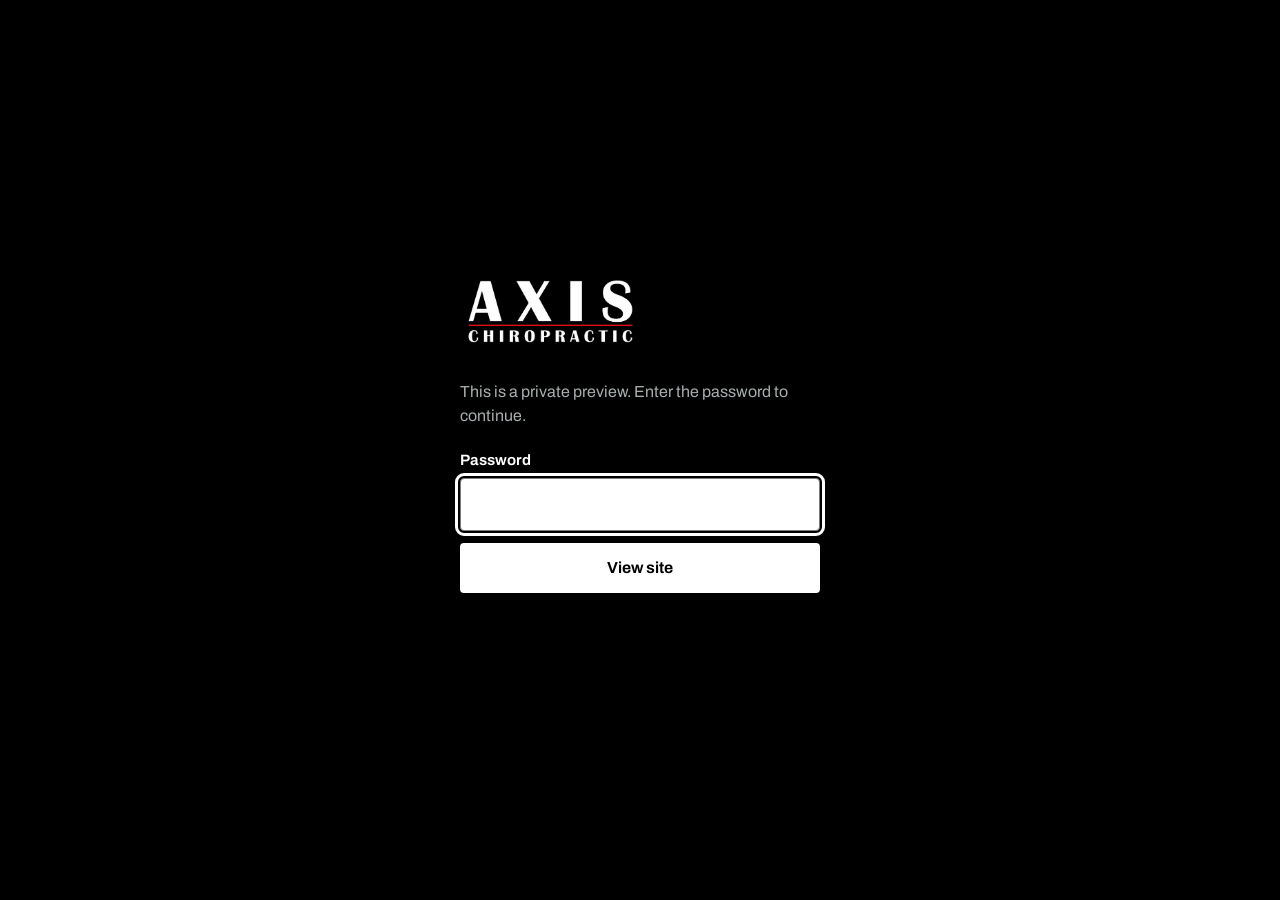
<file: index.html>
<!DOCTYPE html>
<html lang="en">
<head>
  <meta charset="utf-8">
  <meta name="viewport" content="width=device-width, initial-scale=1">
  <meta name="robots" content="noindex, nofollow">
  <script src="gate.js"></script>
  <title>Axis Chiropractic | Chiropractor in Oconomowoc, WI | Dr. Rob Dorn</title>
  <meta name="description" content="Specific spinal adjustments from Dr. Rob Dorn in Oconomowoc, WI. 20 years serving Lake Country. Same-day relief for acute pain. Most new patients seen the same week.">
  <link rel="preconnect" href="https://fonts.googleapis.com">
  <link rel="preconnect" href="https://fonts.gstatic.com" crossorigin>
  <link href="https://fonts.googleapis.com/css2?family=Archivo:wdth,wght@62..125,400..800&family=Source+Serif+4:ital,opsz,wght@1,8..60,400&display=swap" rel="stylesheet">
  <link rel="stylesheet" href="styles.css">
</head>
<body data-page="home">

  <header id="site-header" class="band"></header>

  <main>
    <!-- HERO -->
    <section class="band hero">
      <div class="hero-copy">
        <h1 class="display">Life doesn't have to run on pain.</h1>
        <span class="rule" aria-hidden="true"></span>
        <p class="lead">Specific spinal adjustments from Dr. Rob Dorn, backed by 20 years of helping Lake Country move, sleep, and feel better. Most new patients are seen the same week.</p>
        <div class="cta-row">
          <a class="btn btn--light" data-href="book" href="#">Book your first visit</a>
          <a class="btn btn--ghost-light" data-href="tel" href="#">Call XXX-XXX-XXXX</a>
        </div>
        <div class="hero-facts">
          <div><b>5.0 stars</b>Google reviews</div>
          <div><b>20+ years</b>in Oconomowoc</div>
          <div><b>All ages</b>babies to seniors</div>
        </div>
      </div>
      <div class="hero-photo">
        <img src="assets/dr-rob-adjusting.jpg" width="790" height="1400" alt="Dr. Rob adjusting an infant who is lying on her mother during a family visit">
      </div>
    </section>

    <!-- SAME-DAY RELIEF -->
    <section class="section section--paper">
      <div class="wrap split split--wide-left">
        <div>
          <h2 class="h2">In pain right now? You shouldn't have to wait a week.</h2>
          <p class="lead" style="margin-top:18px">We hold time every day for acute cases. Call when it happens: most people who call in the morning are seen the same day.</p>
          <ul class="scenarios">
            <li class="tick">Woke up with a stuck neck</li>
            <li class="tick">Back "went out" bending over</li>
            <li class="tick">Shoulder froze overnight</li>
            <li class="tick">Pain after a car accident</li>
          </ul>
          <p class="er-note"><b>Numbness in both legs, loss of bladder control, or pain after major trauma?</b> That's an ER visit. Go there first; we'll be here after.</p>
        </div>
        <div class="panel panel--alert relief-panel">
          <div class="relief-label">Same-day relief line</div>
          <a class="relief-num" data-href="tel" href="#">XXX-XXX-XXXX</a>
          <p>Call before 10am and we'll almost always see you today. After hours? Leave a message and Dr. Rob calls acute cases back first.</p>
          <a class="btn btn--red btn--block" data-href="tel" href="#">Call now</a>
          <a class="textlink" data-scroll-to="#new-patient" href="#new-patient">Request a callback instead</a>
        </div>
      </div>
    </section>

    <!-- WHAT'S HURTING -->
    <section class="section section--white">
      <div class="wrap">
        <div class="sec-head">
          <h2 class="h2">What's hurting?</h2>
          <p class="lead muted">The conditions we help every week.</p>
        </div>
        <div class="cond-list">
          <a class="cond-row" href="conditions.html#lower-back-pain"><b>Lower back pain</b><span>The #1 reason people walk in</span></a>
          <a class="cond-row" href="conditions.html#neck-pain"><b>Neck pain &amp; tech neck</b><span>Desk life catches up with you</span></a>
          <a class="cond-row" href="conditions.html#headaches"><b>Headaches &amp; migraines</b><span>Often a neck problem in disguise</span></a>
          <a class="cond-row" href="conditions.html#sciatica"><b>Sciatica</b><span>Shooting leg pain, numbness</span></a>
          <a class="cond-row" href="conditions.html#sleep-recovery"><b>Sleep &amp; recovery</b><span>Wake up rested, recover faster</span></a>
          <a class="cond-row" href="conditions.html#kids-pregnancy"><b>Kids &amp; pregnancy</b><span>Gentle care for growing families</span></a>
          <a class="cond-row" href="conditions.html#car-accidents"><b>Car accidents &amp; whiplash</b><span>Don't wait: injuries surface later</span></a>
          <a class="cond-row" href="conditions.html#sports-injuries"><b>Sports injuries</b><span>Get back in the game faster</span></a>
          <a class="cond-row" href="conditions.html#joint-pain"><b>Joint pain &amp; stiffness</b><span>Shoulders, hips, knees, arthritis</span></a>
          <a class="cond-row" href="conditions.html#pinched-nerves"><b>Pinched nerves &amp; numbness</b><span>Tingling in arms, hands, or legs</span></a>
          <a class="cond-row" href="conditions.html#posture-scoliosis"><b>Posture &amp; scoliosis</b><span>Stand taller, move easier</span></a>
          <a class="cond-row" href="conditions.html#work-injuries"><b>Work injuries</b><span>Lifting, repetitive strain, long shifts</span></a>
        </div>
      </div>
    </section>

    <!-- WHO WE SEE -->
    <section class="section section--paper">
      <div class="wrap">
        <div class="sec-head"><h2 class="h2">Who we see</h2></div>
        <div class="cols-4">
          <div class="col"><h3 class="h3">Families &amp; kids</h3><p>From babies to grandparents: gentle, age-appropriate adjustments.</p></div>
          <div class="col"><h3 class="h3">Desk workers</h3><p>Undo the toll of screens, commutes, and long meetings.</p></div>
          <div class="col"><h3 class="h3">Hands-on jobs</h3><p>Trades, healthcare, service. Care that keeps you on your feet.</p></div>
          <div class="col"><h3 class="h3">Athletes</h3><p>Perform, recover, repeat, from youth sports to weekend warriors.</p></div>
        </div>
      </div>
    </section>

    <!-- FIRST VISIT -->
    <section class="section section--white">
      <div class="wrap">
        <div class="sec-head">
          <h2 class="h2">Your first visit, step by step</h2>
          <p class="lead muted">No guesswork. No pressure.</p>
        </div>
        <ol class="cols-3" style="list-style:none;margin:0;padding:0">
          <li><span class="step-num" aria-hidden="true">1</span><h3 class="h3">We listen</h3><p class="muted" style="margin-top:8px">A real conversation about what hurts, when it started, and what you want back: sleep, sport, a pain-free workday.</p></li>
          <li><span class="step-num" aria-hidden="true">2</span><h3 class="h3">Focused exam</h3><p class="muted" style="margin-top:8px">A neurostructural exam to find exactly what's driving your symptoms, not a one-size-fits-all screening.</p></li>
          <li><span class="step-num" aria-hidden="true">3</span><h3 class="h3">Adjustment &amp; plan</h3><p class="muted" style="margin-top:8px">Your first specific adjustment, plus a clear plan: what we found, what we recommend, and what it costs.</p></li>
        </ol>
      </div>
    </section>

    <!-- NEW PATIENT + REVIEWS -->
    <section class="section section--paper" id="new-patient">
      <div class="wrap split">
        <div class="panel">
          <h2 class="h2" style="font-size:clamp(26px,2.8vw,34px)">Request your first visit</h2>
          <p class="muted" style="margin:12px 0 24px">Consultation, exam, and adjustment in one visit. Leave your name and number and we'll call to set a time.</p>
          <form name="new-patient" method="POST" data-ajax-form>
            <input type="hidden" name="form-name" value="new-patient">
            <input type="hidden" name="_subject" value="New patient visit request">
            <p hidden><label>Don't fill this out: <input name="_gotcha" tabindex="-1" autocomplete="off"></label></p>
            <div class="form-grid" data-form-body>
              <div class="field-wrap"><label for="np-name">Your name</label><input class="field" id="np-name" type="text" name="name" autocomplete="name" required></div>
              <div class="field-wrap"><label for="np-phone">Phone number</label><input class="field" id="np-phone" type="tel" name="phone" autocomplete="tel" required></div>
              <button class="btn btn--dark btn--block" type="submit">Request my first visit</button>
            </div>
            <div class="form-error" role="alert"></div>
            <div class="form-status" role="status"></div>
          </form>
        </div>
        <div>
          <p class="reviews-source">5.0 stars on Google</p>
          <blockquote class="quote" style="margin:0">"I never thought a chiropractor could help my back and neck until I started seeing him. I was proven wrong."</blockquote>
          <p class="quote-by">Gloria Graeff</p>
          <blockquote class="quote" style="margin:40px 0 0">"Extremely knowledgeable, caring, and mixes in a great sense of humor."</blockquote>
          <p class="quote-by">Gary Schultz</p>
        </div>
      </div>
    </section>

    <!-- FAQ + PRICING -->
    <section class="section section--white">
      <div class="wrap split split--wide-left">
        <div>
          <h2 class="h2" style="margin-bottom:24px">Honest answers, before you book</h2>
          <details class="faq"><summary>Does an adjustment hurt?</summary><p>Most people feel relief, not pain. Adjustments are specific and controlled. Many patients look forward to them.</p></details>
          <details class="faq"><summary>Am I signing up for life?</summary><p>No. You'll get a clear plan with a defined goal. How long you continue is always your call.</p></details>
          <details class="faq"><summary>Do I need a referral?</summary><p>No referral needed. You can book directly, and most new patients are seen the same week.</p></details>
          <details class="faq"><summary>Is chiropractic safe for kids?</summary><p>Yes. Care is always adapted to age and size. Dr. Rob has adjusted everyone from babies to great-grandparents.</p></details>
        </div>
        <div style="display:grid;gap:36px">
          <div class="col">
            <h3 class="h3">You'll know what your care costs before we start.</h3>
            <p>Insurance or self-pay: we'll walk you through it at your first visit, in plain English.</p>
          </div>
          <div class="col">
            <h3 class="h3">Why it works</h3>
            <p>Your spine protects the nervous system that runs everything else. When it moves right, your body works right. That's why patients report better sleep, focus, and recovery, not just less pain.</p>
          </div>
        </div>
      </div>
    </section>

    <!-- MEET DR ROB -->
    <section class="section section--paper">
      <div class="wrap meet">
        <img class="portrait" src="assets/dr-rob-portrait.jpg" width="165" height="165" alt="Dr. Rob Dorn">
        <div>
          <h2 class="h3" style="font-size:26px">Meet Dr. Rob Dorn</h2>
          <p>Practicing in Oconomowoc since 2004. Northwestern Health Sciences University graduate, former Chiropractic Society of Wisconsin board member, and still gets adjusted every week himself.</p>
        </div>
        <a class="btn btn--ghost" href="about.html">Read his story</a>
      </div>
    </section>

    <!-- MAP -->
    <section class="mapband">
      <iframe title="Map to Axis Chiropractic in Oconomowoc" loading="lazy" referrerpolicy="no-referrer-when-downgrade"
        src="https://maps.google.com/maps?q=W359%20N5002%20Brown%20St%20%23220A%2C%20Oconomowoc%2C%20WI%2053066&output=embed"></iframe>
      <div class="info">
        <h2 class="h2" style="font-size:clamp(26px,2.8vw,34px)">Find us in Oconomowoc</h2>
        <dl class="hours">
          <dt>Mon</dt><dd>9am–12pm and 2pm–6pm</dd>
          <dt>Wed</dt><dd>9am–12pm and 2pm–6pm</dd>
          <dt>Thu</dt><dd>9am–12pm and 2pm–6pm</dd>
          <dt>Sat</dt><dd>8am–10:30am</dd>
          <dt>Tue, Fri, Sun</dt><dd>Closed</dd>
        </dl>
        <div class="cta-row">
          <a class="btn btn--dark btn--sm" data-href="directions" href="#" target="_blank" rel="noopener">Get directions</a>
          <a class="btn btn--ghost btn--sm" data-href="tel" href="#">XXX-XXX-XXXX</a>
        </div>
      </div>
    </section>
  </main>

  <footer id="site-footer"></footer>
  <div id="mobile-bar"></div>

  <script src="site.js"></script>
</body>
</html>
</file>
<file: styles.css>
/* ==========================================================================
   Axis Chiropractic, shared styles
   Built from the real logo: heavy white type on black, one red rule.
   Black bands carry the brand (header, page heads, footer); everything
   else is quiet light paper so the content does the work.
   ========================================================================== */

:root {
  /* color */
  --black: #000;          /* logo field */
  --ink: #191c1e;         /* body text on light */
  --paper: #f1f2ee;       /* cool limestone page tone */
  --white: #fff;
  --red: #d01117;         /* logo rule */
  --red-dark: #a80d12;
  --stone: #cfd2cb;       /* hairlines on paper */
  --muted: #565c60;       /* secondary text on light, 6:1 on paper */
  --on-black: #e9eae7;    /* body text on black */
  --on-black-muted: #a9adaf;
  --field-border: #767c80;

  /* type */
  --sans: "Archivo", "Helvetica Neue", Arial, sans-serif;
  --serif: "Source Serif 4", Georgia, serif;

  /* layout */
  --max: 1200px;
  --gutter: clamp(20px, 4vw, 40px);
  --section: clamp(56px, 8vw, 104px);
}

/* ---------- base ---------- */
*, *::before, *::after { box-sizing: border-box; }
html { -webkit-text-size-adjust: 100%; scroll-padding-top: 24px; }
body {
  margin: 0;
  font-family: var(--sans);
  font-size: 17px;
  line-height: 1.6;
  color: var(--ink);
  background: var(--paper);
  -webkit-font-smoothing: antialiased;
}
img { max-width: 100%; display: block; }
a { color: inherit; }
p { margin: 0; }
h1, h2, h3 { margin: 0; }
button, input, textarea { font: inherit; }

:focus-visible { outline: 3px solid var(--red); outline-offset: 3px; }
.band :focus-visible, .site-footer :focus-visible { outline-color: var(--white); }

.wrap { max-width: var(--max); margin: 0 auto; padding: 0 var(--gutter); }
.visually-hidden {
  position: absolute; width: 1px; height: 1px; overflow: hidden;
  clip: rect(0 0 0 0); white-space: nowrap;
}

/* ---------- type scale ---------- */
.display {
  font-weight: 800;
  font-stretch: 112%;
  font-size: clamp(42px, 6.4vw, 84px);
  line-height: .98;
  letter-spacing: -.012em;
  text-wrap: balance;
}
.h2 {
  font-weight: 800;
  font-stretch: 106%;
  font-size: clamp(30px, 3.6vw, 44px);
  line-height: 1.05;
  letter-spacing: -.008em;
  text-wrap: balance;
}
.h3 { font-weight: 700; font-size: 22px; line-height: 1.25; }
.lead { font-size: clamp(18px, 1.6vw, 20px); line-height: 1.55; max-width: 58ch; }
.muted { color: var(--muted); }
.small { font-size: 15px; }

/* the logo's red rule, used once per band under the main heading */
.rule { display: block; width: 96px; height: 6px; background: var(--red); margin: 26px 0; transform-origin: left; }
/* short red tick for list items */
.tick { position: relative; padding-left: 30px; }
.tick::before { content: ""; position: absolute; left: 0; top: .72em; width: 18px; height: 3px; background: var(--red); }

/* ---------- buttons ---------- */
.btn {
  display: inline-flex; align-items: center; justify-content: center;
  min-height: 50px; padding: 13px 26px;
  font-family: var(--sans); font-weight: 650; font-size: 16px; line-height: 1.2;
  text-decoration: none; text-align: center;
  border: 2px solid transparent; border-radius: 4px; cursor: pointer;
  transition: background-color .15s ease, color .15s ease, border-color .15s ease;
}
.btn--dark { background: var(--black); color: var(--white); }
.btn--dark:hover { background: var(--red); }
.btn--light { background: var(--white); color: var(--black); }
.btn--light:hover { background: var(--paper); }
.btn--red { background: var(--red); color: var(--white); }
.btn--red:hover { background: var(--red-dark); }
.btn--ghost { background: transparent; color: var(--black); border-color: var(--black); }
.btn--ghost:hover { background: var(--black); color: var(--white); }
.btn--ghost-light { background: transparent; color: var(--white); border-color: rgba(255,255,255,.55); }
.btn--ghost-light:hover { border-color: var(--white); background: rgba(255,255,255,.08); }
.btn--block { display: flex; width: 100%; }
.btn--sm { min-height: 44px; padding: 10px 20px; font-size: 15px; }
.cta-row { display: flex; flex-wrap: wrap; gap: 12px; }

.textlink { font-weight: 650; text-decoration: underline; text-decoration-thickness: 2px; text-underline-offset: 4px; text-decoration-color: var(--red); }
.textlink:hover { color: var(--red); }

/* ==========================================================================
   Black band: header + page head share one field, like the logo
   ========================================================================== */
.band { background: var(--black); color: var(--on-black); }
.band .display { color: var(--white); }
.band .lead { color: var(--on-black); }

.topline { border-bottom: 1px solid #262626; font-size: 14px; color: var(--on-black-muted); }
.topline .wrap { display: flex; align-items: center; justify-content: space-between; gap: 16px; min-height: 44px; }
.topline-status b { color: var(--white); font-weight: 650; }
.topline-phone { display: inline-flex; align-items: center; min-height: 44px; color: var(--white); font-weight: 650; text-decoration: none; }
.topline-phone:hover { text-decoration: underline; }

.nav .wrap { display: flex; align-items: center; justify-content: space-between; gap: 24px; min-height: 88px; }
.logo { display: block; line-height: 0; padding: 2px 0; }
.logo img { height: 52px; width: auto; }
.nav-links { display: flex; align-items: center; gap: 30px; }
.navlink { color: var(--on-black); text-decoration: none; font-weight: 550; font-size: 16px; padding: 10px 0; border-bottom: 3px solid transparent; }
.navlink:hover { color: var(--white); border-bottom-color: #555; }
.navlink.is-active { color: var(--white); border-bottom-color: var(--red); }

.hamburger {
  display: none; width: 48px; height: 48px; margin-right: -10px;
  background: none; border: 0; cursor: pointer; color: var(--white);
  flex-direction: column; align-items: center; justify-content: center; gap: 6px;
}
.hamburger span { display: block; width: 24px; height: 2px; background: currentColor; transition: transform .2s ease, opacity .2s ease; }
.hamburger[aria-expanded="true"] span:nth-child(1) { transform: translateY(8px) rotate(45deg); }
.hamburger[aria-expanded="true"] span:nth-child(2) { opacity: 0; }
.hamburger[aria-expanded="true"] span:nth-child(3) { transform: translateY(-8px) rotate(-45deg); }

.drawer { display: none; border-top: 1px solid #262626; padding: 8px var(--gutter) 24px; }
.drawer.is-open { display: grid; }
.drawer a:not(.btn) { color: var(--white); text-decoration: none; font-size: 20px; font-weight: 650; padding: 14px 0; border-bottom: 1px solid #222; }
.drawer a.is-active { box-shadow: inset 4px 0 0 var(--red); padding-left: 14px; }
.drawer .btn { margin-top: 20px; }

/* inner page heads */
.page-head .wrap { padding-top: clamp(40px, 6vw, 80px); padding-bottom: clamp(48px, 7vw, 96px); }
.page-head .cta-row { margin-top: 32px; }

/* ---------- home hero ---------- */
.hero { display: grid; grid-template-columns: minmax(0, 1.08fr) minmax(0, .92fr); }
.hero-copy {
  padding: clamp(48px, 6vw, 88px) clamp(24px, 4vw, 64px) clamp(48px, 6vw, 80px) max(var(--gutter), calc((100vw - var(--max)) / 2 + var(--gutter)));
  display: flex; flex-direction: column; justify-content: center;
}
.hero-copy .cta-row { margin-top: 34px; }
.hero-facts { display: flex; flex-wrap: wrap; gap: 0; margin-top: 44px; padding-top: 22px; border-top: 1px solid #2a2a2a; }
.hero-facts div { padding-right: 26px; margin-right: 26px; border-right: 1px solid #333; font-size: 15px; color: var(--on-black-muted); }
.hero-facts div:last-child { border-right: 0; margin-right: 0; padding-right: 0; }
.hero-facts b { display: block; color: var(--white); font-size: 22px; font-weight: 800; font-stretch: 108%; line-height: 1.2; }
.hero-photo { position: relative; min-height: 560px; }
.hero-photo img { position: absolute; inset: 0; width: 100%; height: 100%; object-fit: cover; object-position: 50% 28%; }

/* the one orchestrated moment: headline settles, then the red rule draws */
@media (prefers-reduced-motion: no-preference) {
  .band .display { animation: settle .6s cubic-bezier(.2, .7, .2, 1) both; }
  .band .rule { animation: draw .55s cubic-bezier(.6, 0, .2, 1) .35s both; }
}
@keyframes settle { from { opacity: 0; transform: translateY(14px); } to { opacity: 1; transform: none; } }
@keyframes draw { from { transform: scaleX(0); } to { transform: scaleX(1); } }

/* ==========================================================================
   Light sections
   ========================================================================== */
.section { padding: var(--section) 0; }
.section--white { background: var(--white); }
.section + .section--paper, .section--paper + .section--paper { border-top: 1px solid var(--stone); }
.sec-head { max-width: 760px; margin-bottom: clamp(32px, 4vw, 52px); }
.sec-head .lead, .sec-head p { margin-top: 16px; }
.sec-head--row { max-width: none; display: flex; align-items: end; justify-content: space-between; gap: 24px; flex-wrap: wrap; }

.split { display: grid; grid-template-columns: minmax(0, 1fr) minmax(0, 1fr); gap: clamp(32px, 6vw, 88px); align-items: start; }
.split--wide-left { grid-template-columns: minmax(0, 1.25fr) minmax(0, .85fr); }

/* framed panel: the one container style, a solid black frame */
.panel { background: var(--white); border: 2px solid var(--black); border-radius: 4px; padding: clamp(24px, 3vw, 36px); }
.panel--alert { border-top: 8px solid var(--red); }

/* ---------- same-day relief ---------- */
.scenarios { list-style: none; margin: 28px 0 0; padding: 0; display: grid; grid-template-columns: 1fr 1fr; gap: 12px 28px; }
.scenarios li { font-weight: 600; }
.er-note { margin-top: 30px; padding-top: 18px; border-top: 1px solid var(--stone); font-size: 15px; color: var(--muted); max-width: 60ch; }
.er-note b { color: var(--ink); }
.relief-label { font-weight: 700; font-size: 18px; }
.relief-num { display: block; margin: 0 0 6px; padding: 7px 0; font-weight: 800; font-stretch: 104%; font-size: clamp(28px, 2.5vw, 36px); white-space: nowrap; line-height: 1.1; color: var(--black); text-decoration: none; }
.relief-panel p { color: var(--muted); margin-bottom: 22px; }
.relief-panel .textlink { display: inline-block; margin-top: 8px; padding: 10px 0; }

/* ---------- condition lists ---------- */
.cond-list { display: grid; grid-template-columns: 1fr 1fr; column-gap: clamp(28px, 4vw, 56px); border-bottom: 1px solid var(--stone); }
.cond-row { display: grid; grid-template-columns: minmax(0, 1fr) minmax(0, 1.1fr); gap: 16px; align-items: baseline; padding: 18px 0; border-top: 1px solid var(--stone); text-decoration: none; }
.cond-row b { font-weight: 700; font-size: 18px; }
.cond-row span { color: var(--muted); font-size: 15px; }
.cond-row:hover b { color: var(--red); }
.below-list { margin-top: 28px; }

/* solid black pills with white text */
.chips { display: flex; flex-wrap: wrap; gap: 10px; }
.chips a {
  display: inline-flex; align-items: center; min-height: 44px; padding: 10px 18px;
  background: var(--black); color: var(--white); border-radius: 999px;
  font-weight: 600; font-size: 15px; text-decoration: none;
  transition: background-color .15s ease;
}
.chips a:hover { background: var(--red); }

/* ---------- groups of short columns ---------- */
.cols-4 { display: grid; grid-template-columns: repeat(4, minmax(0, 1fr)); gap: clamp(24px, 3vw, 40px); }
.cols-3 { display: grid; grid-template-columns: repeat(3, minmax(0, 1fr)); gap: clamp(24px, 3vw, 48px); }
.cols-2 { display: grid; grid-template-columns: repeat(2, minmax(0, 1fr)); gap: clamp(24px, 3vw, 48px); }
.col { border-top: 3px solid var(--black); padding-top: 18px; }
.col p { margin-top: 8px; color: var(--muted); }

/* first visit is a real sequence, so it gets numerals */
.step-num { display: block; font-weight: 800; font-stretch: 110%; font-size: 64px; line-height: 1; color: var(--red); margin-bottom: 14px; }

/* ---------- forms ---------- */
.form-grid { display: grid; gap: 16px; }
.form-grid--2 { grid-template-columns: 1fr 1fr; }
.form-grid .span2 { grid-column: 1 / -1; }
.field-wrap label { display: block; font-weight: 650; font-size: 15px; margin-bottom: 6px; }
.field-wrap .opt { font-weight: 400; color: var(--muted); }
.field {
  width: 100%; min-height: 50px; padding: 12px 14px;
  font-size: 17px; color: var(--ink); background: var(--white);
  border: 1.5px solid var(--field-border); border-radius: 4px;
}
.field:focus { outline: 3px solid var(--red); outline-offset: 1px; border-color: var(--black); }
textarea.field { min-height: 120px; resize: vertical; }
.field.is-invalid { border-color: var(--red); border-width: 2px; }
.form-foot { display: flex; align-items: center; flex-wrap: wrap; gap: 16px; margin-top: 6px; }
.form-foot .note { font-size: 15px; color: var(--muted); }
.form-error { display: none; margin-top: 14px; font-weight: 600; color: var(--red-dark); }
.form-error.is-visible { display: block; }
.form-status { display: none; }
.form-status.is-visible { display: block; }
.form-success { padding: 18px 20px; background: var(--paper); border-left: 6px solid var(--black); font-weight: 600; }

/* ---------- reviews ---------- */
.quote { font-family: var(--serif); font-style: italic; font-size: clamp(22px, 2.2vw, 27px); line-height: 1.4; color: var(--black); max-width: 34ch; }
.quote-by { margin-top: 12px; font-weight: 650; font-size: 15px; }
.quote + .quote-by + .quote { margin-top: 40px; }
.reviews-source { margin-bottom: 28px; font-weight: 650; }

/* ---------- FAQ ---------- */
.faq { border-top: 1px solid var(--stone); }
.faq:last-child { border-bottom: 1px solid var(--stone); }
.faq summary {
  list-style: none; cursor: pointer; display: flex; justify-content: space-between; align-items: center; gap: 16px;
  min-height: 60px; padding: 14px 0; font-weight: 700; font-size: 19px;
}
.faq summary::-webkit-details-marker { display: none; }
.faq summary::after { content: "+"; font-weight: 400; font-size: 30px; line-height: 1; color: var(--red); flex: none; }
.faq[open] summary::after { content: "\2212"; }
.faq p { padding: 0 0 20px; color: var(--muted); max-width: 60ch; }

/* ---------- meet the doctor ---------- */
.meet { display: grid; grid-template-columns: auto minmax(0, 1fr) auto; gap: clamp(20px, 3vw, 40px); align-items: center; }
.portrait { width: 140px; height: 140px; object-fit: cover; border: 3px solid var(--black); border-radius: 4px; }
.meet p { margin-top: 8px; color: var(--muted); max-width: 62ch; }

/* ---------- map band ---------- */
.mapband { display: grid; grid-template-columns: minmax(0, 1.1fr) minmax(0, .9fr); background: var(--white); border-top: 1px solid var(--stone); }
.mapband iframe { display: block; width: 100%; height: 100%; min-height: 400px; border: 0; }
.mapband .info { padding: clamp(32px, 5vw, 64px); display: flex; flex-direction: column; justify-content: center; }
.mapband .info .cta-row { margin-top: 28px; }
.hours { display: grid; grid-template-columns: auto 1fr; gap: 8px 24px; margin: 22px 0 0; font-size: 16px; }
.hours dt { font-weight: 700; }
.hours dd { margin: 0; color: var(--muted); }

/* ---------- about ---------- */
.about-intro { display: grid; grid-template-columns: minmax(0, 1.2fr) minmax(0, .8fr); gap: clamp(32px, 6vw, 88px); align-items: start; }
.about-intro p + p { margin-top: 18px; }
.page-head--about .wrap { display: flex; align-items: flex-end; justify-content: space-between; gap: 32px; }
.page-head--about .portrait { width: 165px; height: 165px; border-color: var(--white); flex: none; }

.credstrip { display: grid; grid-template-columns: 1fr 1fr; margin-top: 40px; background: var(--white); border: 2px solid var(--black); border-radius: 4px; }
.cred { padding: 22px 24px; }
.cred:nth-child(even) { border-left: 1.5px solid var(--stone); }
.cred:nth-child(n+3) { border-top: 1.5px solid var(--stone); }
.cred .n { font-weight: 800; font-stretch: 106%; font-size: 22px; line-height: 1.2; }
.cred .n::after { content: ""; display: block; width: 22px; height: 3px; background: var(--red); margin: 10px 0 8px; }
.cred .l { font-size: 15px; color: var(--muted); line-height: 1.4; }

.chapter { display: grid; grid-template-columns: minmax(0, .8fr) minmax(0, 1.2fr); gap: clamp(32px, 6vw, 80px); align-items: center; }
.chapter-img { aspect-ratio: 4 / 5; overflow: hidden; border-radius: 4px; }
.chapter-img img { width: 100%; height: 100%; object-fit: cover; object-position: 50% 30%; }
.chapter .cta-row { margin-top: 28px; }

/* ---------- contact ---------- */
.ways { display: grid; grid-template-columns: repeat(3, minmax(0, 1fr)); gap: 16px; }
.way { display: block; text-decoration: none; }
.way:hover .way-big { color: var(--red); }
.way-label { font-weight: 700; font-size: 16px; }
.way-big { display: block; margin: 8px 0 10px; font-weight: 800; font-stretch: 106%; font-size: 24px; line-height: 1.2; overflow-wrap: anywhere; color: var(--black); }
.way-big--sm { font-size: clamp(18px, 1.6vw, 21px); overflow-wrap: normal; }
.way p { font-size: 15px; color: var(--muted); }
.call-note { margin-top: 24px; }
.call-note p { margin: 8px 0 18px; color: var(--muted); }

/* ==========================================================================
   Footer + mobile bar
   ========================================================================== */
.site-footer { background: var(--black); color: var(--on-black-muted); font-size: 15px; }
.site-footer .wrap { display: grid; grid-template-columns: auto 1fr auto; gap: 32px; align-items: center; padding-top: 40px; padding-bottom: 40px; }
.site-footer .logo img { height: 44px; }
.site-footer a { color: var(--on-black); display: inline-block; padding: 10px 0; }
.site-footer .logo { padding: 0; }
.footer-book { color: var(--white) !important; font-weight: 650; text-decoration-color: var(--red); text-decoration-thickness: 2px; text-underline-offset: 4px; }

.mobile-bar { display: none; }

/* ==========================================================================
   Responsive
   ========================================================================== */
@media (max-width: 1000px) {
  .nav-links { gap: 20px; }
  .cols-4 { grid-template-columns: repeat(2, minmax(0, 1fr)); }
  .meet { grid-template-columns: auto minmax(0, 1fr); }
  .meet .btn { grid-column: 2; justify-self: start; }
}

@media (max-width: 900px) {
  .topline-addr { display: none; }
  .nav .wrap { min-height: 72px; }
  .logo img { height: 42px; }
  .nav-links { display: none; }
  .hamburger { display: flex; }

  .hero { grid-template-columns: minmax(0, 1fr); }
  .hero-copy { padding: 40px var(--gutter) 44px; }
  .hero-photo { min-height: 0; aspect-ratio: 4 / 5; order: 2; }
  .hero-photo img { object-position: 50% 18%; }
  .hero-facts { margin-top: 32px; }

  .split, .split--wide-left, .about-intro, .chapter, .mapband { grid-template-columns: minmax(0, 1fr); }
  .cond-list { grid-template-columns: minmax(0, 1fr); }
  .cols-3, .ways { grid-template-columns: minmax(0, 1fr); }
  .mapband iframe { min-height: 260px; }
  .chapter-img { aspect-ratio: 4 / 3.6; }
  .site-footer .wrap { grid-template-columns: minmax(0, 1fr); gap: 18px; }

  .mobile-bar {
    display: grid; grid-template-columns: 1.4fr 1fr; gap: 10px;
    position: fixed; left: 0; right: 0; bottom: 0; z-index: 50;
    padding: 10px var(--gutter) calc(10px + env(safe-area-inset-bottom));
    background: var(--white); border-top: 2px solid var(--black);
  }
  body { padding-bottom: calc(72px + env(safe-area-inset-bottom)); }
}

@media (max-width: 600px) {
  body { font-size: 16px; }
  .topline .wrap { font-size: 13px; }
  .hero-facts { display: grid; grid-template-columns: repeat(3, minmax(0, 1fr)); font-size: 14px; }
  .hero-facts div, .hero-facts div:last-child { margin: 0; padding: 0 0 0 12px; border-right: 0; border-left: 1px solid #333; font-size: 14px; line-height: 1.35; }
  .hero-facts div:first-child { padding-left: 0; border-left: 0; }
  .hero-facts b { font-size: 17px; margin-bottom: 2px; }
  .cta-row .btn { flex: 1 1 100%; }
  .scenarios, .cols-2, .cols-4, .form-grid--2 { grid-template-columns: minmax(0, 1fr); }
  .cond-row { grid-template-columns: minmax(0, 1fr); gap: 2px; padding: 14px 0; }
  .meet { grid-template-columns: minmax(0, 1fr); }
  .meet .btn { grid-column: auto; }
  .portrait { width: 112px; height: 112px; }
  .page-head--about .wrap { flex-direction: column-reverse; align-items: flex-start; }
  .page-head--about .portrait { width: 120px; height: 120px; }
  .credstrip { grid-template-columns: minmax(0, 1fr); }
  .cred:nth-child(even) { border-left: 0; }
  .cred:nth-child(n+2) { border-top: 1.5px solid var(--stone); }
  .step-num { font-size: 52px; }
}

@media (max-width: 420px) {
  .display { font-size: 36px; font-stretch: 100%; }
}

@media (prefers-reduced-motion: reduce) {
  *, *::before, *::after { transition: none !important; animation: none !important; scroll-behavior: auto !important; }
}
</file>
